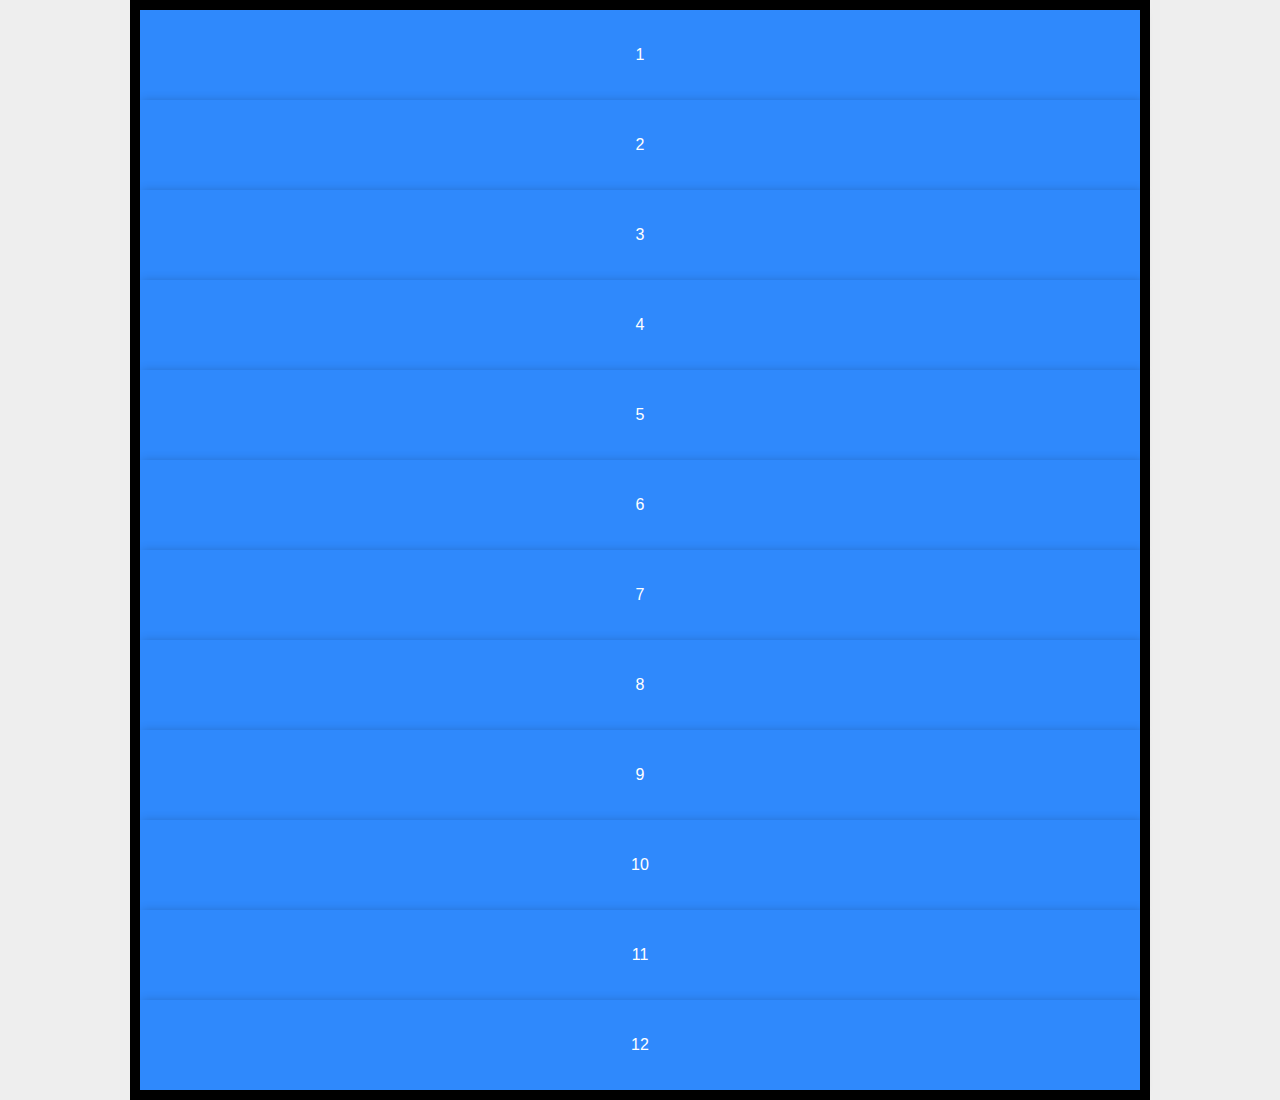
<file: introduccion/index.html>
<!DOCTYPE html>
<html lang="en">
<head>
    <meta charset="UTF-8">
    <meta name="viewport" content="width=device-width, initial-scale=1.0">
    <title>Document</title>
    <link rel="stylesheet" href="style.css">
</head>
<body>
    <div class="header">
    </div>
    <div class="contenedor">
        <div class="item">1</div>
        <div>2</div>
        <div>3</div>
        <div>4</div>
        <div>5</div>
        <div>6</div>
        <div>7</div>
        <div>8</div>
        <div>9</div>
        <div>10</div>
        <div>11</div>
        <div>12</div>
    </div>
</body>
</html>
</file>
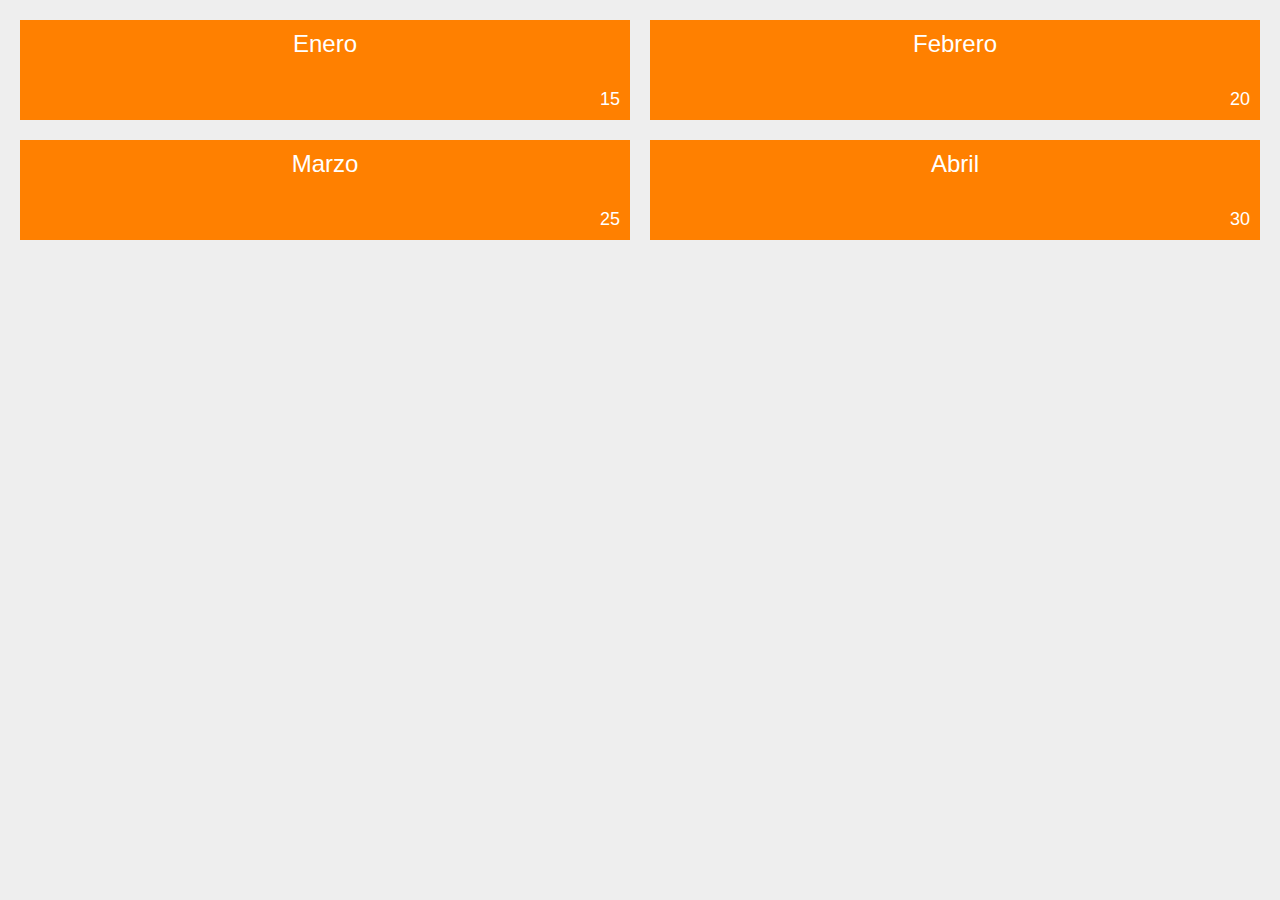
<file: introduccion/alineacion.html>
<!DOCTYPE html>
<html lang="es">
<head>
    <meta charset="UTF-8">
    <meta name="viewport" content="width=device-width, initial-scale=1.0">
    <title>Cuadros Estadísticos</title>
    <link rel="stylesheet" href="alineacion.css">
</head>
<body>
    <div class="contenedor">
        <div class="item">
            <div class="mes">Enero</div>
            <div class="numero">15</div>
        </div>
        <div class="item">
            <div class="mes">Febrero</div>
            <div class="numero">20</div>
        </div>
        <div class="item">
            <div class="mes">Marzo</div>
            <div class="numero">25</div>
        </div>
        <div class="item">
            <div class="mes">Abril</div>
            <div class="numero">30</div>
        </div>
    </div>
</body>
</html>
</file>
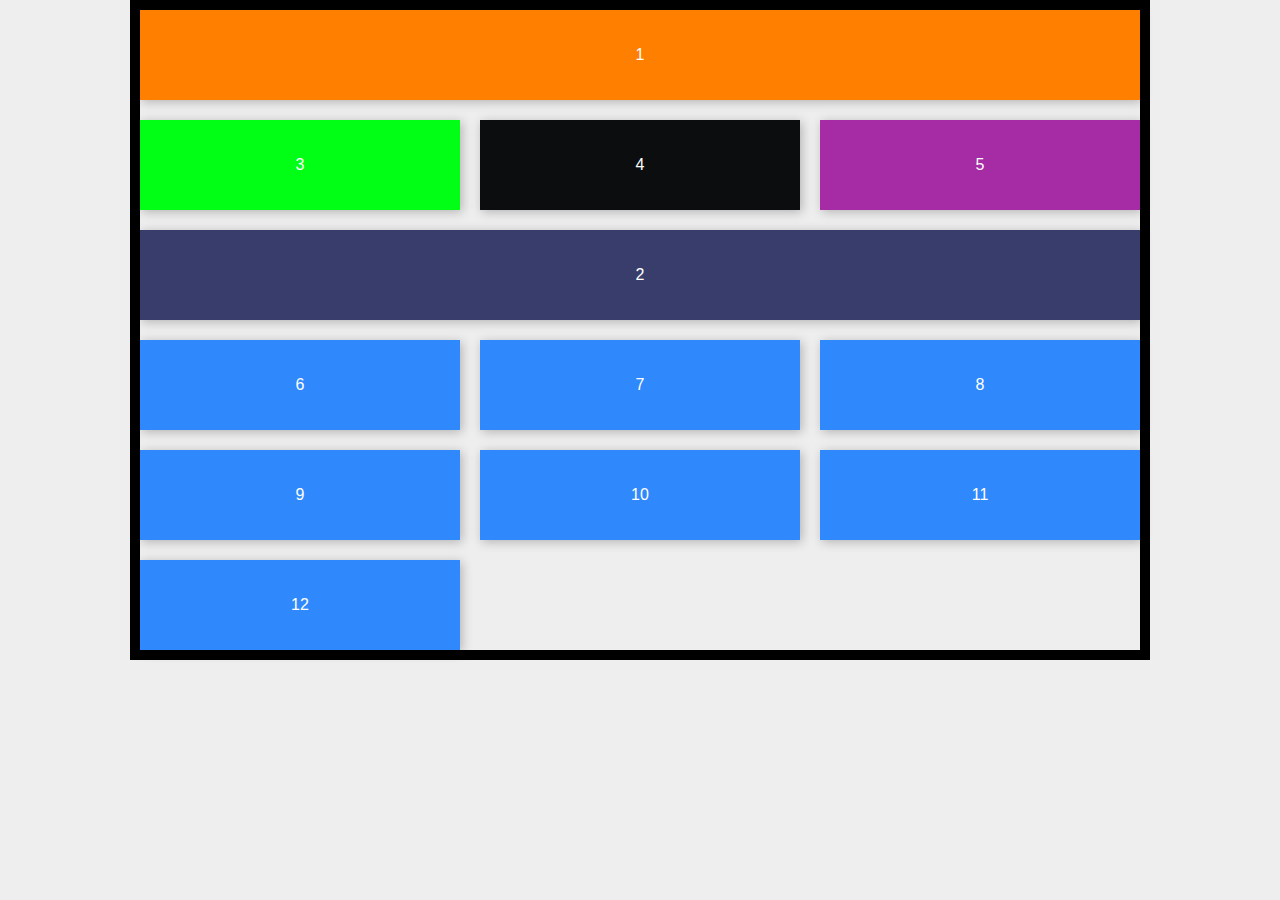
<file: introduccion/areas.html>
<!DOCTYPE html>
<html lang="en">
<head>
    <meta charset="UTF-8">
    <meta name="viewport" content="width=device-width, initial-scale=1.0">
    <title>Document</title>
    <link rel="stylesheet" href="style.css">
    <link rel="stylesheet" href="areas.css">
</head>
<body>
    <div class="contenedor">
        <div class="header">1</div>
        <div class="footer">2</div>
        <div class="sidebar1">3</div>
        <div class="contenido">4</div>
        <div class="sidebar2">5</div>
        <div>6</div>
        <div>7</div>
        <div>8</div>
        <div>9</div>
        <div>10</div>
        <div>11</div>
        <div>12</div>
    </div>
</body>
</html>
</file>
<file: introduccion/style.css>
*{
    margin: 0;
    padding: 0;
}
body{
    background: #eeeeee;
    color: #000;
    font-family: 'Roboto', sans-serif;
}
.header p{
    font-size: 50px;
    text-align: center;
    padding: 20px 0;
}
.contenedor{
    width: 90%;
    max-width: 1000px;
    border: 10px solid #000;
    margin: auto;
    line-height: 50px;
    text-align: center;
    /* display: grid;
    grid-template-columns: repeat(3, 1fr);
    grid-template-rows: repeat(3, 1fr);
    grid-gap: 10px; */
}
.contenedor > div{
    display: block;
    padding: 20px;
    color: #fff;
    background: #2f89fc;
    box-shadow: 2px 2px 10px rgba(0,0,0,0.25);
}
/*GRID*/
/* .contenedor{
    display: grid;
    grid-template-columns: repeat(auto-fill,minmax(200px,1fr));
    gap: 0px;
    grid-template-rows: repeat(7, 1fr);
}
.contenedor .item {
    background-color: #ff8000;
    grid-column: span 3;
    grid-row: 3 / span 2;
} */
</file>
<file: introduccion/alineacion.css>
* {
    margin: 0;
    padding: 0;
    box-sizing: border-box;
}

body {
    background-color: #eeeeee;
    font-family: 'Roboto', sans-serif;
}

.contenedor {
    display: grid;
    grid-template-columns: repeat(2, 1fr); /* 2 columnas */
    grid-template-rows: repeat(2, 100px); /* 2 filas de 100px */
    gap: 20px;
    padding: 20px;
}

.item {
    background-color: #ff8000;
    color: white;
    display: flex; /* Usar flexbox */
    flex-direction: column; /* Colocar elementos en columna */
    justify-content: flex-end; /* Alinear el contenido al fondo */
    padding: 10px; /* Espacio interno */
}

.mes {
    font-size: 24px; /* Tamaño del texto del mes */
    flex: 1; /* Permite que el mes ocupe el espacio disponible */
    text-align: center;/* Alinea el texto al principio */
}

.numero {
    font-size: 18px; /* Tamaño del texto del número */
    align-self: flex-end; /* Alineación a la derecha */
}
</file>
<file: introduccion/areas.css>
.contenedor {
    display: grid;
    gap: 20px;
    grid-template-columns: repeat(3, 1fr);
    grid-template-rows: repeat(3, 1fr);
    grid-template-areas:
        "header header header"
        "sidebar1 contenido sidebar2"
        "footer footer footer"
        ; /* Ajuste aquí */
        
}

.contenedor .header {
    grid-area: header;
    background: #ff8000;
}

.contenedor .footer {
    grid-area: footer;
    background: #393d6b;
}

.contenedor .sidebar1 {
    grid-area: sidebar1;
    background: #00ff15;
}

.contenedor .contenido {
    grid-area: contenido;
    background: #0b0d0f;
}

.contenedor .sidebar2 {
    grid-area: sidebar2;
    background: #a52ca5;
}
</file>
